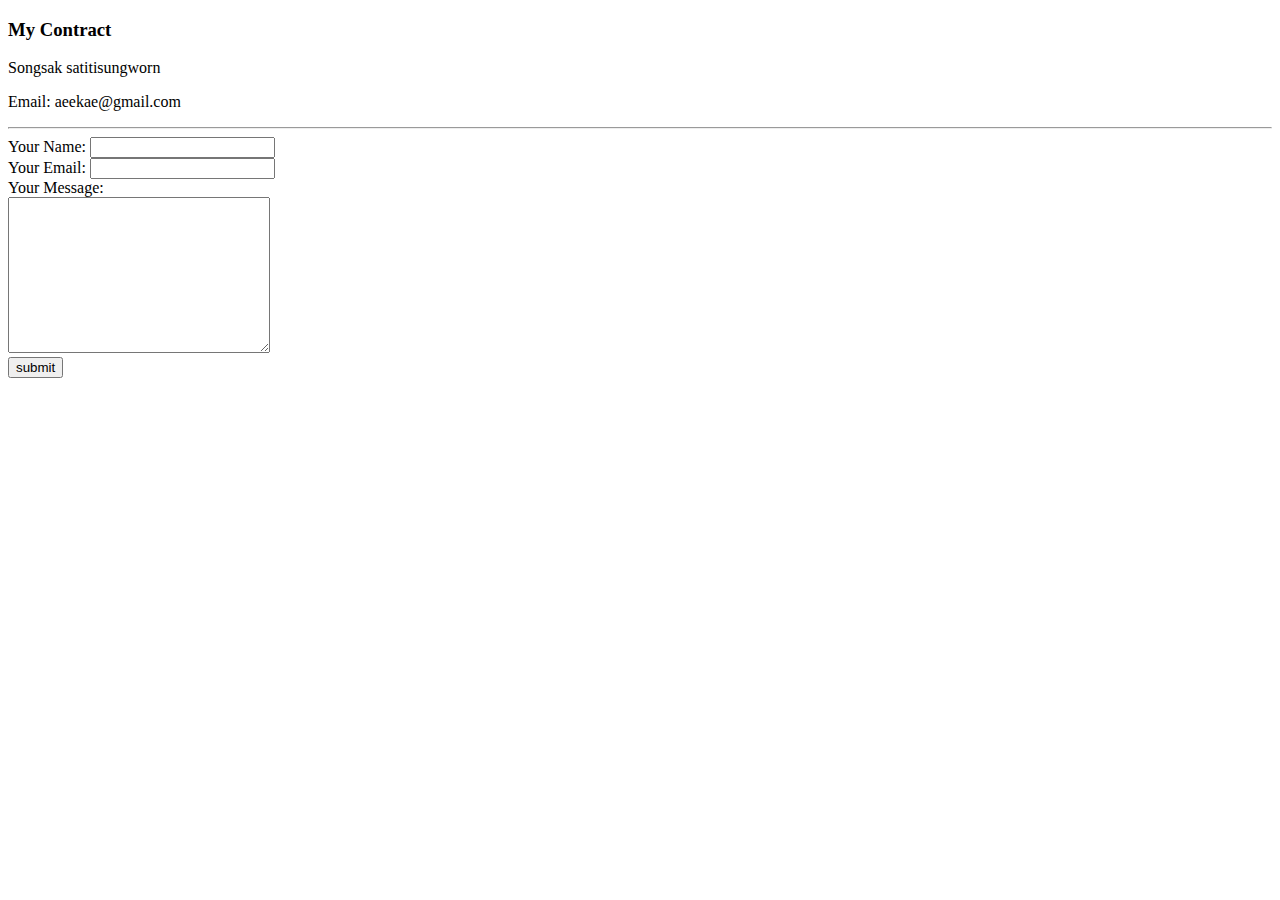
<file: contract.html>
<!DOCTYPE html>
<html lang="en">

<head>
    <meta charset="UTF-8">
    <title>Contract</title>
</head>

<body>
    <h3>My Contract</h3>
    <p>Songsak satitisungworn </p>
    <p></p>Email: aeekae@gmail.com</p>
    <hr>
    <form action="mailto:aeekae@gmail.com" method="post" enctype="text/plain">
        <label>Your Name:</label>
        <input type="text" name="YourName" value=""><br>
        <label>Your Email:</label>
        <input type="email" name="YourEmail" value=""><br>
        <label>Your Message:</label><br>
        <textarea name="YourMessage" cols="30" rows="10"></textarea><br>
        <input type="submit" name="submit" value="submit">

    </form>

</body>

</html>
</file>
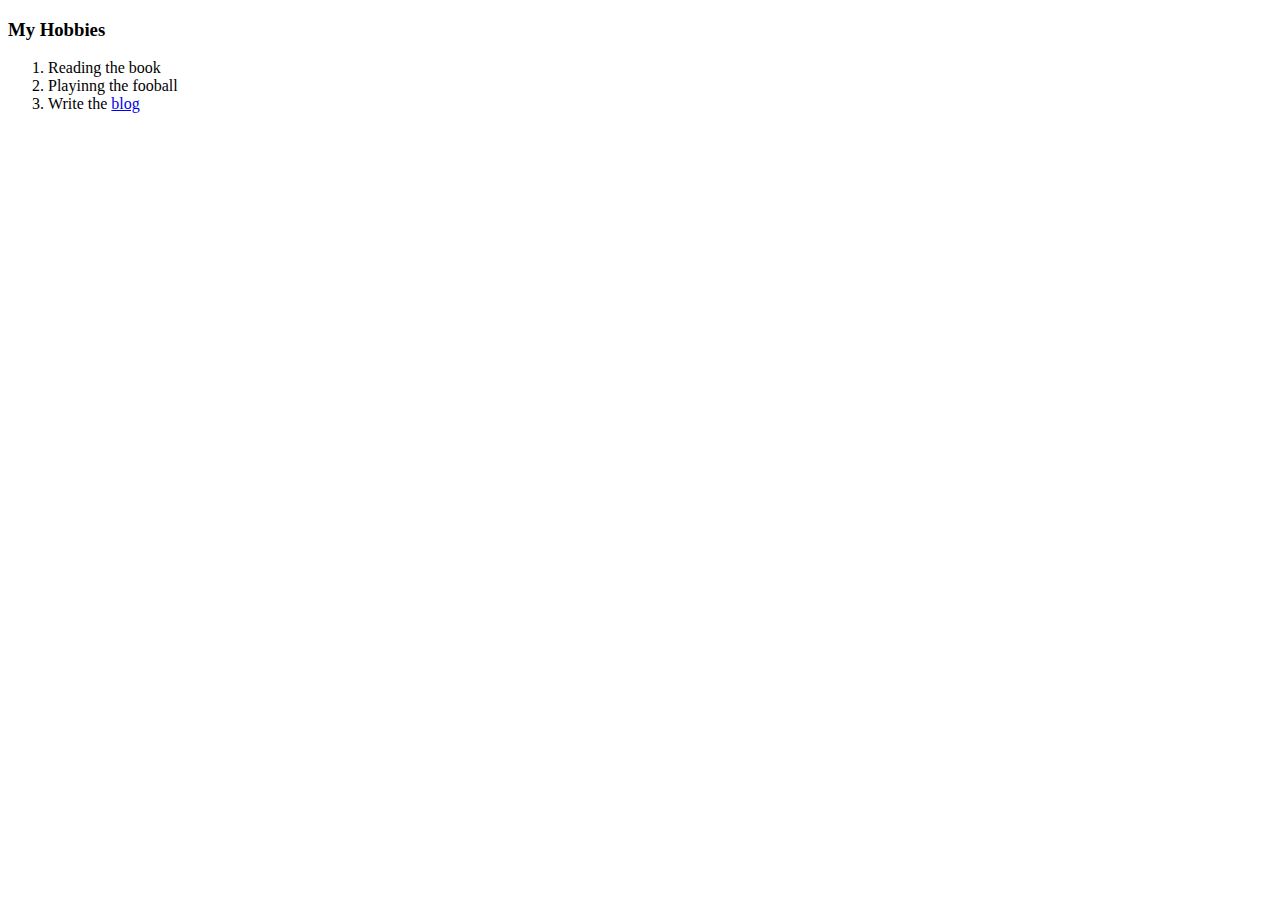
<file: hobbies.html>
<!DOCTYPE html>
<html lang="en">

<head>
    <meta charset="UTF-8">
    <title>Document</title>
</head>

<body>
    <h3>My Hobbies</h3>
    <ol>
        <li>Reading the book</li>
        <li>Playinng the fooball</li>
        <li>Write the <a href="https://www.9comshop.com/article/">blog</a></li>
    </ol>
</body>

</html>
</file>
